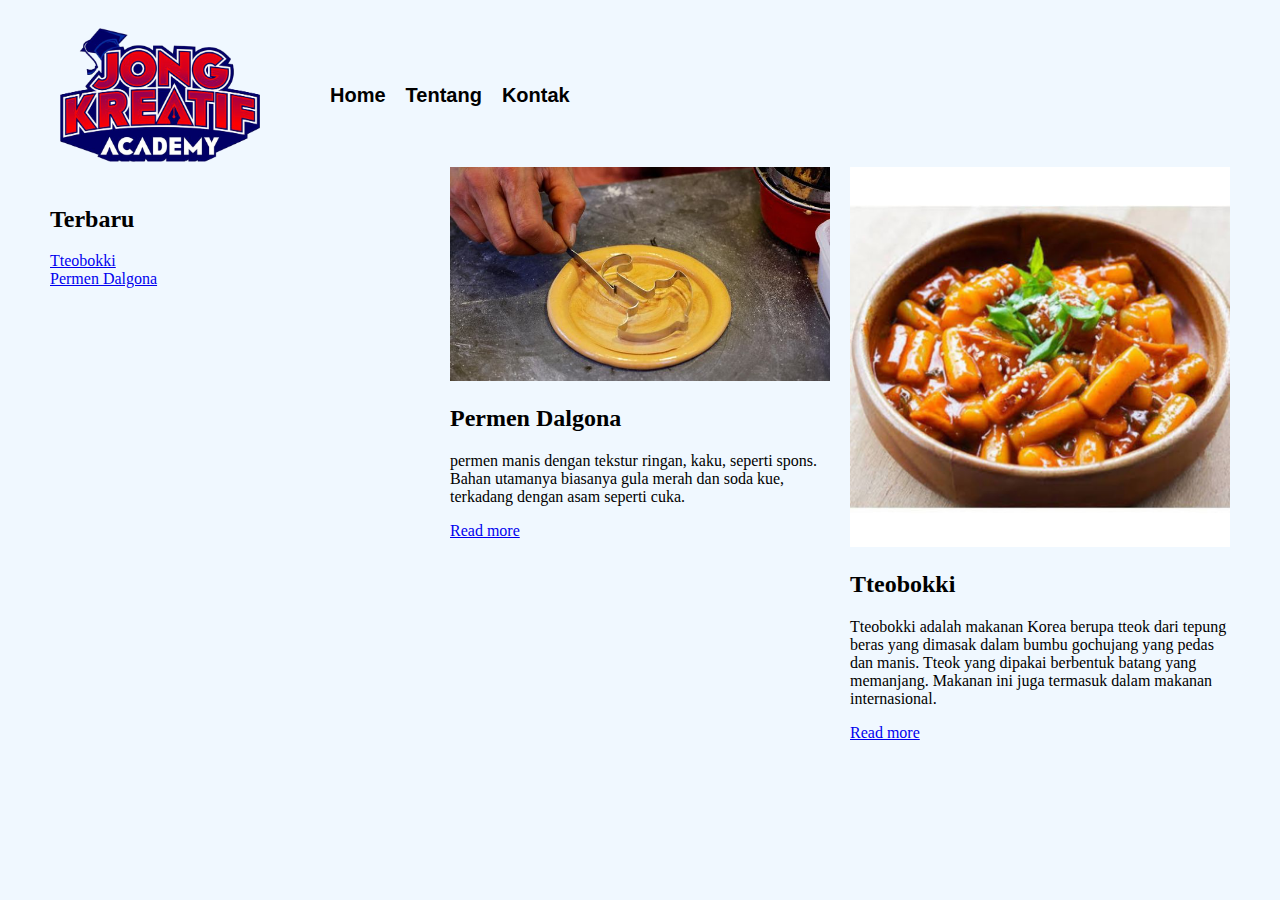
<file: Bab 3/index.html>
<!DOCTYPE html>
<html lang="en">
<head>
    <title>Wrapper dan Container</title>
    <link href="Style.css" rel="stylesheet" />
</head>

<body>
    <div id="header" class="wrapper">
        <div class="container">

            <div id="logo">
                <img src="jong.png" alt="">
            </div>

            <div id="menu">
                <ul>
                    <li><a href="index.html">Home</a></li>
                    <li><a href="tentang.html">Tentang</a></li>
                    <li><a href="kontak.html">Kontak</a></li>
                </ul>
            </div>

            <div class="blog-content">
                <div class="image-box">
                    <img src="topokki.jpg" alt="">
                </div>

                <div class="text-box">
                    <h2>Tteobokki</h2>
                    <p>Tteobokki adalah makanan Korea berupa tteok dari tepung beras yang dimasak dalam bumbu gochujang yang pedas dan manis. Tteok yang dipakai berbentuk batang yang memanjang. Makanan ini juga termasuk dalam makanan internasional.
                    </p>
                    <a href="content1.html">Read more</a>
                </div>
            </div>

            <div class="blog-content">
                <div class="image-box">
                    <img src="dalgona.jpeg" alt="">
                </div>

                <div class="text-box">
                    <h2>Permen Dalgona</h2>
                    <p>permen manis dengan tekstur ringan, kaku, seperti spons. Bahan utamanya biasanya gula merah dan soda kue, terkadang dengan asam seperti cuka.
                    </p>
                    <a href="content2.html">Read more</a>
                </div>

            </div>


    </div>
    <div class="wrapper">
        <div class="container">
            <div class="sidebar">
                                        
                <div class="recent-article">
                    <h2>Terbaru</h2>
                    <ul>
                        <li><a href="#"> Tteobokki</a></li>
                        <li><a href="#"> Permen Dalgona </a></li>
                    </ul>
                </div>

            </div>
        </div>
            <div class="content">

            </div>
            <div class="clear"></div>
        </div>
    </div>

</body>

</html>
</file>
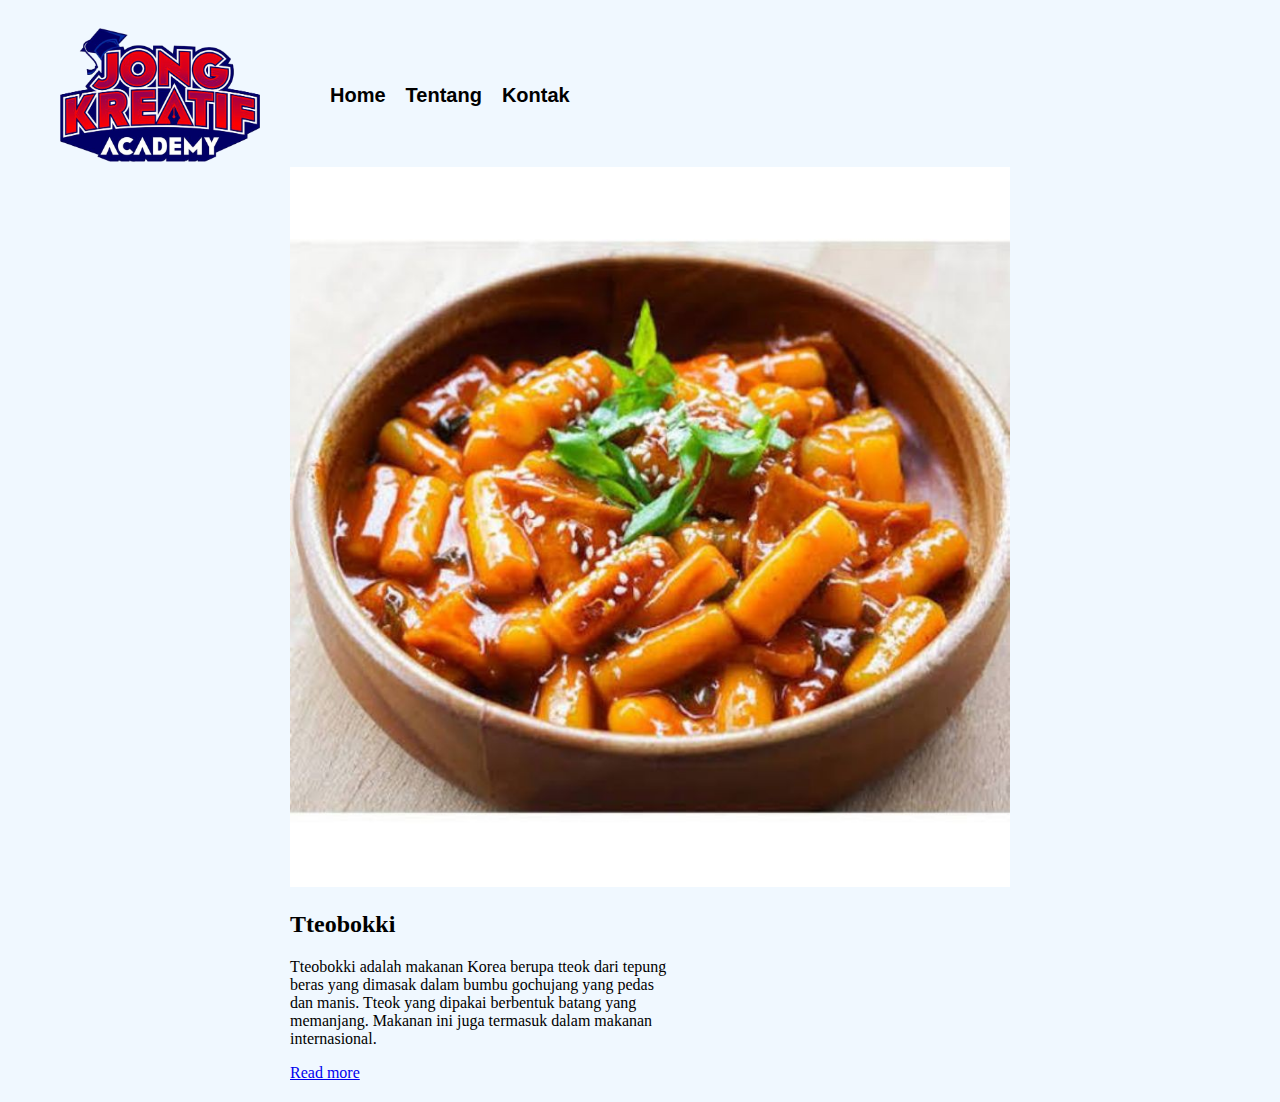
<file: Bab 3/content1.html>
<!DOCTYPE html>
<html lang="en">
<head>
    <title>Wrapper dan Container</title>
    <link href="Style.css" rel="stylesheet" />
</head>

<body>
    <div id="header" class="wrapper">
        <div class="container">

            <div id="logo">
                <img src="jong.png" alt="">
            </div>

            <div id="menu">
                <ul>
                    <li><a href="index.html">Home</a></li>
                    <li><a href="tentang.html">Tentang</a></li>
                    <li><a href="kontak.html">Kontak</a></li>
                </ul>
            </div>

            <div class="blog-single">
                <div class="image-box">
                    <img src="topokki.jpg" alt="">
                </div>

                <div class="text-box">
                    <h2>Tteobokki</h2>
                    <p>Tteobokki adalah makanan Korea berupa tteok dari tepung beras yang dimasak dalam bumbu gochujang yang pedas dan manis. Tteok yang dipakai berbentuk batang yang memanjang. Makanan ini juga termasuk dalam makanan internasional.
                    </p>
                    <a href="#">Read more</a>
                </div>
            </div>

        </div>

</body>

</html>
</file>
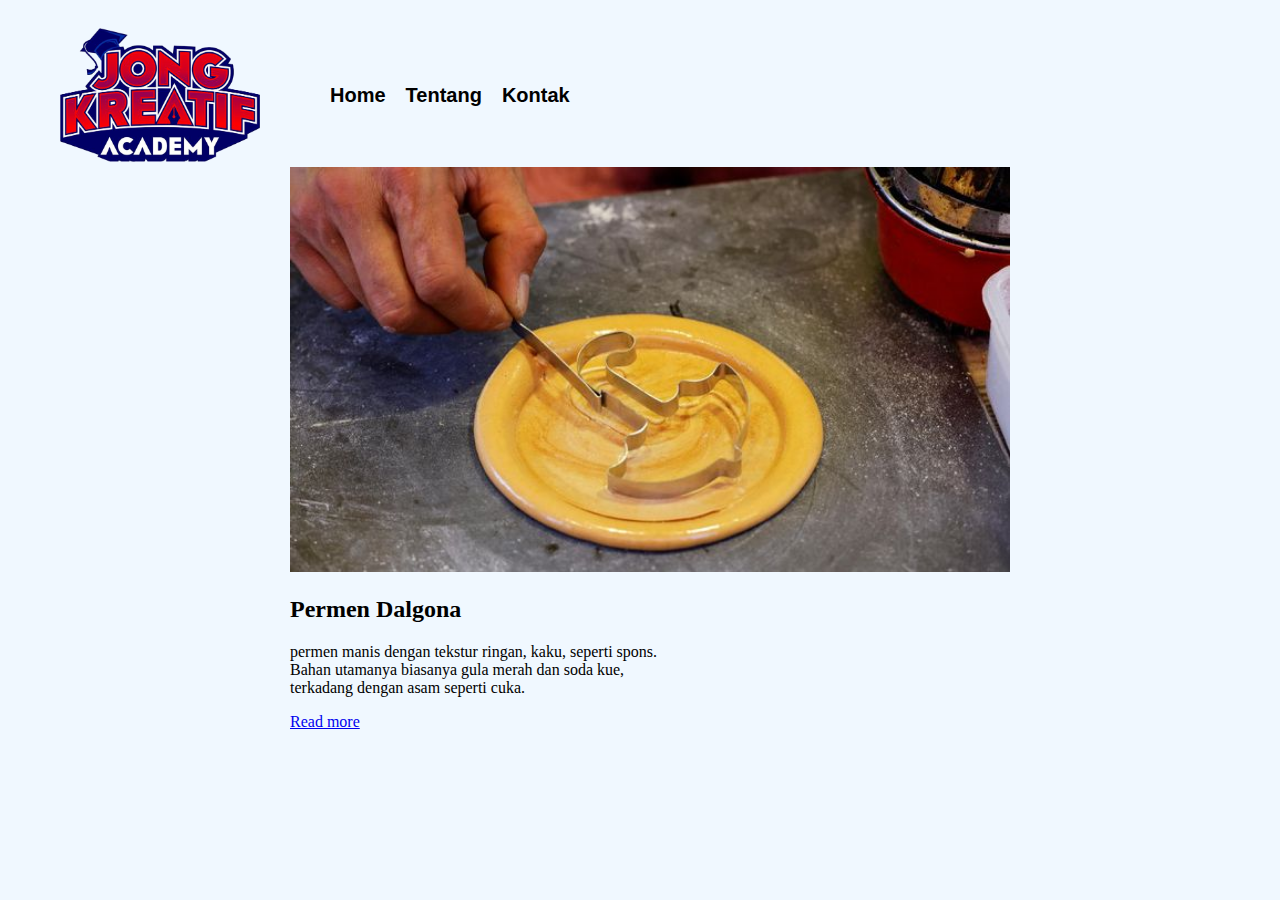
<file: Bab 3/content2.html>
<!DOCTYPE html>
<html lang="en">
<head>
    <title>Wrapper dan Container</title>
    <link href="Style.css" rel="stylesheet" />
</head>

<body>
    <div id="header" class="wrapper">
        <div class="container">

            <div id="logo">
                <img src="jong.png" alt="">
            </div>

            <div id="menu">
                <ul>
                    <li><a href="index.html">Home</a></li>
                    <li><a href="tentang.html">Tentang</a></li>
                    <li><a href="kontak.html">Kontak</a></li>
                </ul>
            </div>

            <div class="blog-single">
                <div class="image-box">
                    <img src="dalgona.jpeg" alt="">
                </div>

                <div class="text-box">
                    <h2>Permen Dalgona</h2>
                    <p>permen manis dengan tekstur ringan, kaku, seperti spons. Bahan utamanya biasanya gula merah dan soda kue, terkadang dengan asam seperti cuka.
                    </p>
                    <a href="#">Read more</a>
                </div>

            </div>

        </div>

</body>

</html>
</file>
<file: Bab 3/Style.css>
body {
    /*background halaman web*/
    background-color: #F0F8FF;
}

.wrapper {
    
}

.container {
    width: 1200px;
    margin: auto;
    padding-right: 0;
    padding-left: 0;
    /*background content*/
    background-color: #A9A9A9 ;
}

.sidebar {
    width: 400px;
    float: left;
}

.content {
    width: 400px;
    float: right;
}

.clear {
    clear: both;
}

#logo {
    float: left;
    width: 200px;
    height: auto;
    padding: 20px;
}

#logo img {
    max-width: 100%;
    height: auto;
}

#menu {
    padding-top: 60px;
    padding-bottom: 60px;
    float: right;
    width: 960px;
}

#menu li {
    float: left;
    list-style: none;
    margin-left: 10px;
    margin-right: 10px;
}

#menu li a {
    font-family: Verdana, Geneva, Tahoma, sans-serif;
    color: black;
    font-size: 20px;
    font-weight: bold;
    text-decoration: none;
}

.blog-content {
    float: right;
    max-width: 380px;
    margin-right: 10px;
    margin-left: 10px;
    margin-bottom: 20px;
}

.blog-content img {
    width: 100%;
    height: 100%;
    object-fit: cover;
}

.blog-single {
    float: left;
    max-width: 380px;
    margin-right: 10px;
    margin-left: 10px;
    margin-bottom: 20px;
}

.blog-single img {
    width: 720px;
    height: 100%;
    object-fit: cover;
}

.recent-article {
    padding-left: 10px;
    padding-right: 10px;
}

.recent-article ul {
    padding: 0;
    margin: 0;
    list-style: none;
}
</file>
